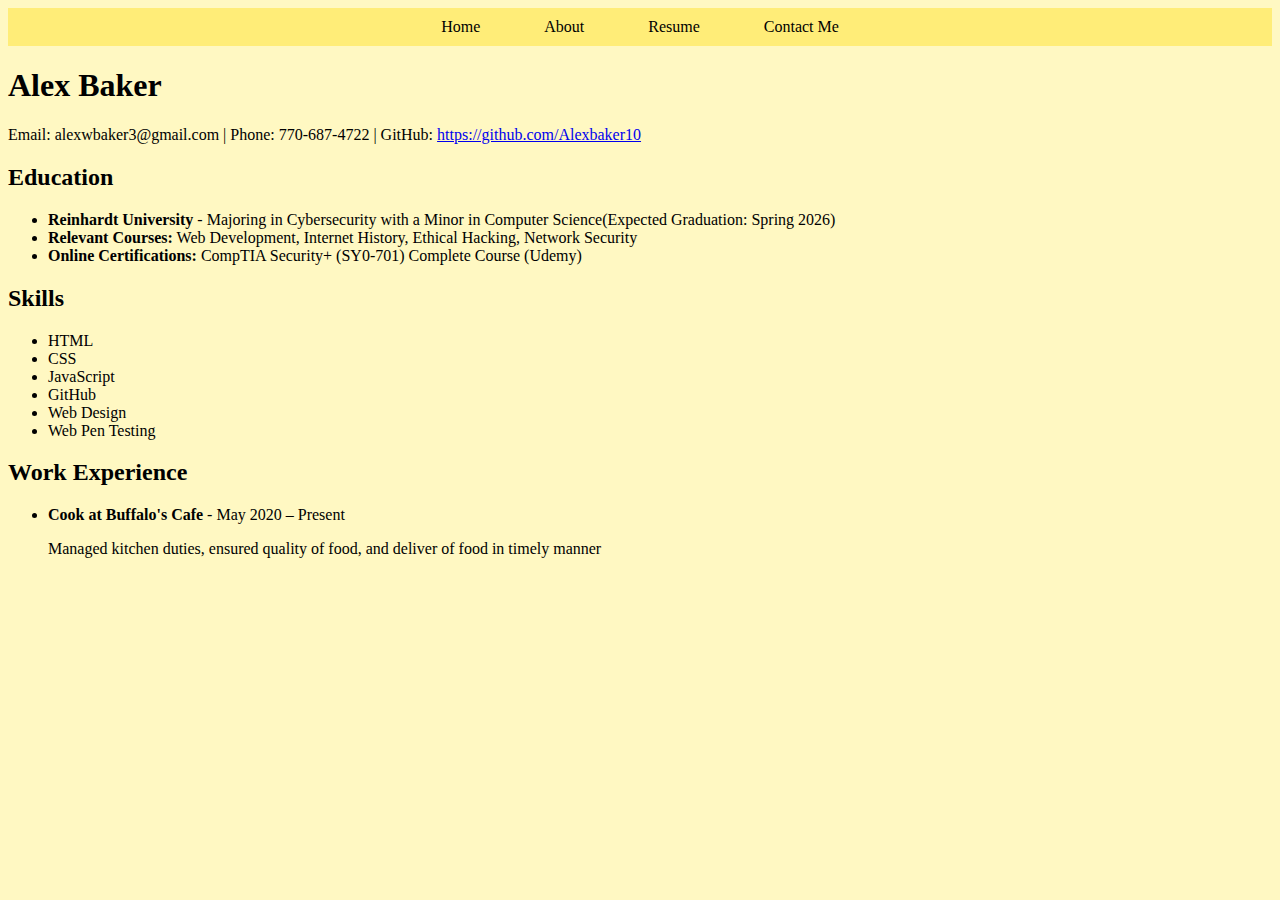
<file: resume.html>
<!DOCTYPE html>
<html lang="en">
<head>
    <title>Resume</title>
    <link rel="stylesheet" href="style.css">
</head>
<body class = "resume">

    <nav>
        <a href="index.html">Home</a>
        <a href="about.html">About</a>
        <a href="resume.html">Resume</a>
        <a href="contact.html">Contact Me</a>
    </nav>

    <h1>Alex Baker</h1>
    <p>Email: alexwbaker3@gmail.com | Phone: 770-687-4722 | GitHub: <a href="https://github.com/Alexbaker10" target="_blank">https://github.com/Alexbaker10</a></p>

    <h2>Education</h2>
    <ul>
        <li><strong>Reinhardt University</strong> - Majoring in Cybersecurity with a Minor in Computer Science(Expected Graduation: Spring 2026)</li>
        <li><strong>Relevant Courses:</strong> Web Development, Internet History, Ethical Hacking, Network Security</li>
        <li><strong>Online Certifications:</strong> CompTIA Security+ (SY0-701) Complete Course (Udemy)</li>
    </ul>

    <h2>Skills</h2>
    <ul>
        <li>HTML</li>
        <li>CSS</li>
        <li>JavaScript</li>
        <li>GitHub</li>
        <li>Web Design</li>
        <li>Web Pen Testing</li>
    </ul>

    <h2>Work Experience</h2>
    <ul>
        <li><strong>Cook at Buffalo's Cafe</strong> - May 2020 – Present
            <p>Managed kitchen duties, ensured quality of food, and deliver of food in timely manner</p>
        </li>
    </ul>

</body>
</html>
</file>
<file: style.css>
.home {
   background-color: #cce6fc;
}
.home body {
    font-family: Georgia, serif;
    margin: 0;
    padding: 0;
}
.home h1 {
    text-align: center;
    background-color: #0066cc;
    color: white;
    padding: 20px;
}
.home p {
    text-align: center;
    color: #3b5c20;
    font-size: 18px;
}
.home nav {
    background-color: #0066cc;
    padding: 10px;
    text-align: center;
    text-decoration: none;
}
.home nav a {
    color: white;
    padding: 10px 20px;
    margin: 0 10px;
    text-decoration: none;
}
.home nav a:hover {
    background-color: #034a91
}
.home .image {
    text-align: center;
}
/*----------------------------------------------------*/
.about {
    background-color: #cbf2cc;
}

.about h1 {
    text-align: center;
    background-color: #3b5c20;
    color: #ffffff;
}
.about nav {
    background-color: #3b5c20;
    padding: 10px;
    text-align: center;
}
.about nav a {
    color: red;
    padding: 10px 20px;
    margin: 0 10px;
    text-decoration: none;
}
.about nav a:hover {
    background-color: #284015;
}
.about img {
    width: 300px;
    height: 200px;
}
.intro {
    color: #1007b5;
}
.hobbies {
    color: #6b1402;
}
/*-------------------------------------------------------*/
.contact {
    background-color: #fca7a7;
}

.contact .contact-form {
    text-align: center;
}

.contact .name {
     color: #4A90E2;
     width: 100%;
     padding: 10px;
     margin: 10px 0;
     border: 2px solid #ddd;
     border-radius: 4px;
}
.contact .email {
     color: #8E8E8E;
     width: 100%;
     padding: 10px;
     margin: 10px 0;
     border: 2px solid #ddd;
     border-radius: 4px;
}
.contact .subject {
     color: #FF6F61;
     width: 100%;
     padding: 10px;
     margin: 10px 0;
     border: 2px solid #ddd;
     border-radius: 4px;
}
.contact .message {
     color: #A3D9A5;
     width: 100%;
     padding: 10px;
     margin: 10px 0;
     border: 2px solid #ddd;
     border-radius: 4px;
}
.contact .name-t {
     color: #4A90E2;
     width: 100%;
     padding: 10px;
     margin: 10px 0;
     border: none;
     border-radius: 4px;
}
.contact .email-t {
     color: #8E8E8E;
     width: 100%;
     padding: 10px;
     margin: 10px 0;
     border: none;
     border-radius: 4px;
}
.contact .subject-t {
     color: #FF6F61;
     width: 100%;
     padding: 10px;
     margin: 10px 0;
     border: none;
     border-radius: 4px;
}
.contact .message-t {
     color: #A3D9A5;
     width: 100%;
     padding: 10px;
     margin: 10px 0;
     border: none;
     border-radius: 4px;
}
.contact .submit-btn {
     background-color: #cc0d04;
     color: white;
     border: none;
     padding: 10px 20px;
     width: 100%;
}

.contact .submit-btn:hover {
     background-color: #990902;
}

.contact nav {
      background-color: #cc0d04;
      padding: 10px;
      width: 100%;
      text-align: center;
}
.contact nav a {
      color: blue;
      padding: 10px 20px;
      margin: 0 10px;
      text-decoration: none;
}

.contact nav a:hover {
      background-color: #990902;
}
/*------------------------------------------------------*/

.resume {
     background-color: #fff8c2;
}
.resume nav {
      background-color: #ffed78;
      padding: 10px;
      text-align: center;
}
.resume nav a {
      color: black;
      padding: 10px 20px;
      margin: 0 10px;
      text-decoration: none;
}
.resume nav a:hover {
      background-color: #ccbd5c;
}
</file>
